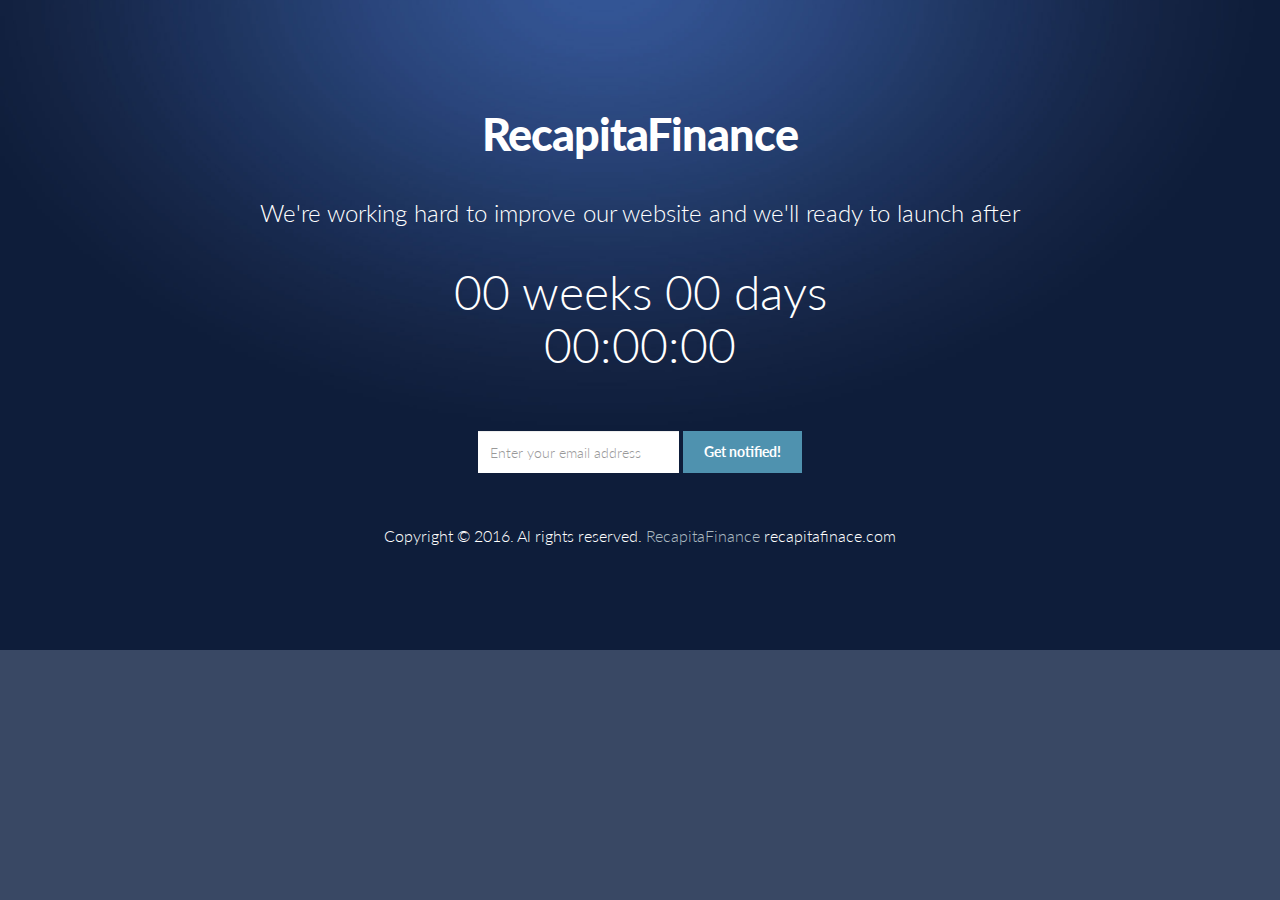
<file: index.html>
<!DOCTYPE html>
<html lang="en">
  <head>
    <meta charset="utf-8">
    <meta http-equiv="X-UA-Compatible" content="IE=edge">
    <meta name="viewport" content="width=device-width, initial-scale=1.0">
    <meta name="description" content="Android App| IOS App | Web Designing | Web Development | Sass | AWS | Web Hosting | Domain |  Hosting ,SERVER & Domain Service Provider">
    <meta name="author" content="http://krsdata.net">
    <link rel="shortcut icon" href="assets/img/favicon.png">

    <title>RecapitaFinance :  Loan | All type of loan | Car Loan | Two wheeler loan | Business Loan</title>

    <!-- Bootstrap -->
    <link href="assets/css/bootstrap.css" rel="stylesheet">
	<link href="assets/css/bootstrap-theme.css" rel="stylesheet">

    <!-- siimple style -->
    <link href="assets/css/style.css" rel="stylesheet">
    
    <!-- HTML5 shim and Respond.js IE8 support of HTML5 elements and media queries -->
    <!--[if lt IE 9]>
      <script src="https://oss.maxcdn.com/libs/html5shiv/3.7.0/html5shiv.js"></script>
      <script src="https://oss.maxcdn.com/libs/respond.js/1.3.0/respond.min.js"></script>
    <![endif]-->
  </head>

  <body>

	<div id="wrapper">
		<div class="container">
			<div class="row">
				<div class="col-sm-12 col-md-12 col-lg-12">
					<h1>RecapitaFinance</h1>
					<h2 class="subtitle">We're working hard to improve our website and we'll ready to launch after</h2>
					<div id="countdown"></div>
					<form class="form-inline signup" role="form">
					  <div class="form-group">
					    <input type="email" class="form-control" id="exampleInputEmail1" placeholder="Enter your email address">
					  </div>
					  <button type="submit" class="btn btn-theme">Get notified!</button>
					</form>		
					
				</div>
				
			</div>
			<div class="row">
				<div class="col-lg-6 col-lg-offset-3">
						<p class="copyright">Copyright &copy; 2016. Al rights reserved. <a href="http://krsdata.net/">RecapitaFinance</a> recapitafinace.com</p> 
				</div>
			</div>		
		</div>
	</div>
    <script src="https://code.jquery.com/jquery-1.10.2.min.js"></script>
    <script src="assets/js/bootstrap.min.js"></script>
	<script src="assets/js/jquery.countdown.min.js"></script>
	<script type="text/javascript">
  $('#countdown').countdown('2017/01/01', function(event) {
    $(this).html(event.strftime('%w weeks %d days <br /> %H:%M:%S'));
  });
</script>
 
  </body>
</html>
</file>
<file: assets/css/style.css>
/* ==== Google font ==== */
@import url('http://fonts.googleapis.com/css?family=Lato:400,300,700,900');

body {
	background: #394864;
    font-family: 'Lato', sans-serif;
    font-weight: 300;
    font-size: 16px;
    color: #555;
    line-height: 1.6em;
    -webkit-font-smoothing: antialiased;
    -webkit-overflow-scrolling: touch;
}

h1, h2, h3, h4, h5, h6 {
    font-family: 'Lato', sans-serif;
    font-weight: 300;
    color: #444;
}

h1 {
	font-size: 40px;
}

h3 {
	font-weight: 400;
}

h4 {
	font-weight: 400;
	font-size: 20px;
}

p {
    margin-bottom: 20px;
    font-size: 16px;
}


a {
    color: #ACBAC1;
    word-wrap: break-word;
    -webkit-transition: color 0.1s ease-in, background 0.1s ease-in;
    -moz-transition: color 0.1s ease-in, background 0.1s ease-in;
    -ms-transition: color 0.1s ease-in, background 0.1s ease-in;
    -o-transition: color 0.1s ease-in, background 0.1s ease-in;
    transition: color 0.1s ease-in, background 0.1s ease-in;
}

a:hover,
a:focus {
    color: #4F92AF;
    text-decoration: none;
    outline: 0;
}

a:before,
a:after {
    -webkit-transition: color 0.1s ease-in, background 0.1s ease-in;
    -moz-transition: color 0.1s ease-in, background 0.1s ease-in;
    -ms-transition: color 0.1s ease-in, background 0.1s ease-in;
    -o-transition: color 0.1s ease-in, background 0.1s ease-in;
    transition: color 0.1s ease-in, background 0.1s ease-in;
}

.alignleft {
    text-align: left;
}
.alignright {
    text-align: right;
}

.aligncenter {
    text-align: center;
}

.btn {
  display: inline-block;
  padding: 10px 20px;
  margin-bottom: 0;
  font-size: 14px;
  font-weight: normal;
  line-height: 1.428571429;
  text-align: center;
  white-space: nowrap;
  vertical-align: middle;
  cursor: pointer;
  -webkit-user-select: none;
     -moz-user-select: none;
      -ms-user-select: none;
       -o-user-select: none;
          user-select: none;
  background-image: none;
  border: 1px solid transparent;
  border-radius: 0;
}

.btn-theme  {
  color: #fff;
  background-color: #4F92AF;
  border-color: #4F92AF;
}
.btn-theme:hover  {
  color: #fff;
  background-color: #444;
  border-color: #444;
}
form.signup input  {
	height: 42px;
	width: 200px;
	border-radius: 0;
	border: none;
}
form.signup button.btn {
	font-weight: 700;
}
form.signup input.form-control:focus {
	border-color: #fd680e;
}


/* wrapper */

#wrapper {
	text-align: center;
	padding: 50px 0;
	background: url(../img/logo415.png) no-repeat center top;
	background-attachment: relative;
	background-position: center center;
	min-height: 650px;
	width: 100%;	
    -webkit-background-size: 100%;
    -moz-background-size: 100%;
    -o-background-size: 100%;
    background-size: 100%;

    -webkit-background-size: cover;
    -moz-background-size: cover;
    -o-background-size: cover;
    background-size: cover;
}



#wrapper h1 {
	margin-top: 60px;
	margin-bottom: 40px;
	color: #fff;
	font-size: 45px;
	font-weight: 900;
	letter-spacing: -1px;
}

h2.subtitle {
	color: #fff;
	font-size: 24px;
}

/* countdown */
#countdown {
	font-size: 48px;
	color: #fff;
	line-height: 1.1em;
	margin: 40px 0 60px;
}


/* footer */
p.copyright {
	margin-top: 50px;
	color: #fff;
	text-align: center;
}
</file>
